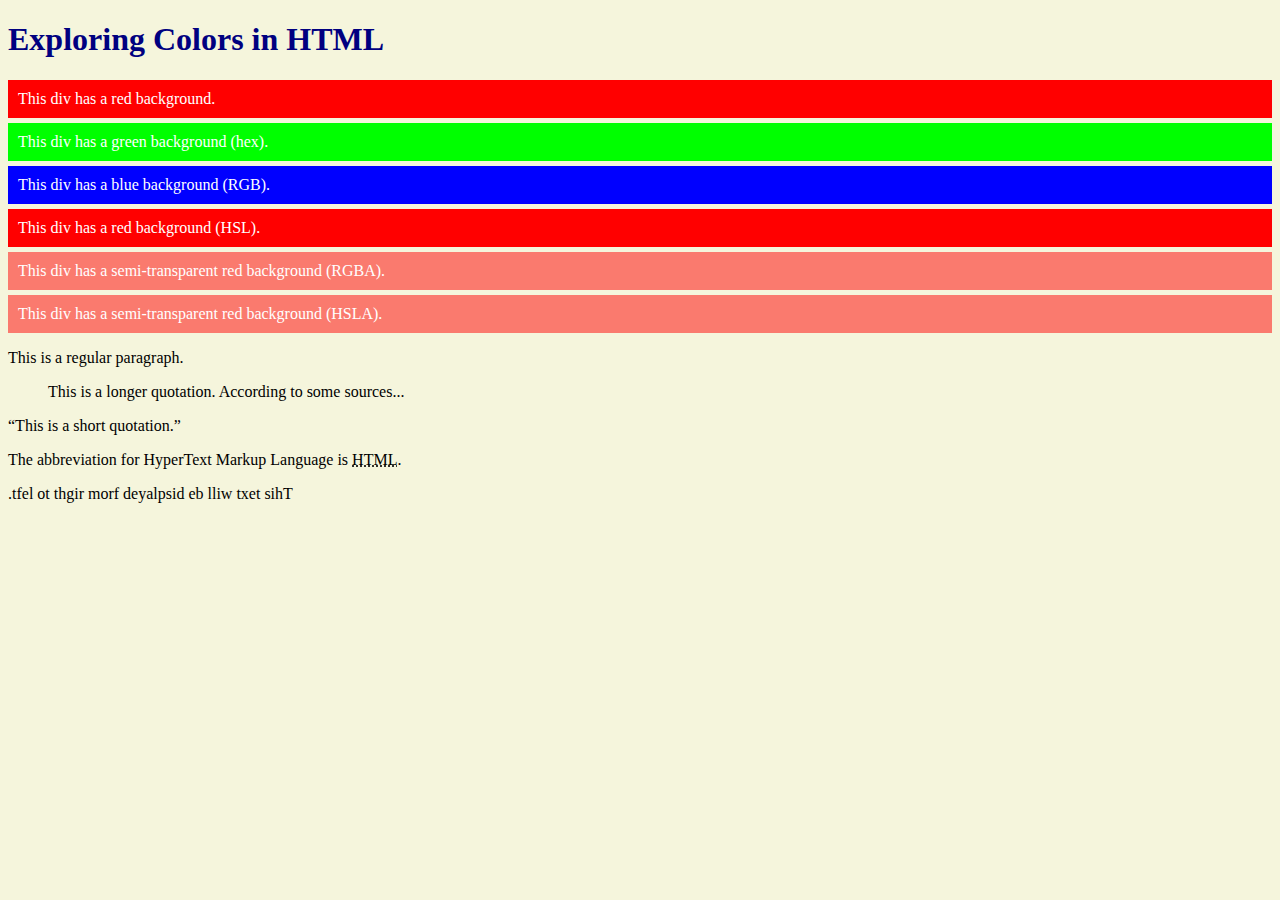
<file: HTML/colors.html>
<!DOCTYPE html>
<html lang="en">
<head>
    <meta charset="UTF-8">
    <meta name="viewport" content="width=device-width, initial-scale=1.0">
    <title>Color Exploration</title>
    <link rel="stylesheet" href="style.css">
</head>
<body>
    <h1>Exploring Colors in HTML</h1>

    <div style="background-color: red;">This div has a red background.</div>
    <div style="background-color: #00FF00;">This div has a green background (hex).</div>
    <div style="background-color: rgb(0, 0, 255);">This div has a blue background (RGB).</div>
    <div style="background-color: hsl(0, 100%, 50%);">This div has a red background (HSL).</div>
    <div style="background-color: rgba(255, 0, 0, 0.5);">This div has a semi-transparent red background (RGBA).</div>
    <div style="background-color: hsla(0, 100%, 50%, 0.5);">This div has a semi-transparent red background (HSLA).</div>

    <p>This is a regular paragraph.</p>
    <blockquote>
        This is a longer quotation. According to some sources...
    </blockquote>
    <q>This is a short quotation.</q>
    <p>The abbreviation for HyperText Markup Language is <abbr title="HyperText Markup Language">HTML</abbr>.</p>
    <p><bdo dir="rtl">This text will be displayed from right to left.</bdo></p>

    </body>
</html>
</file>
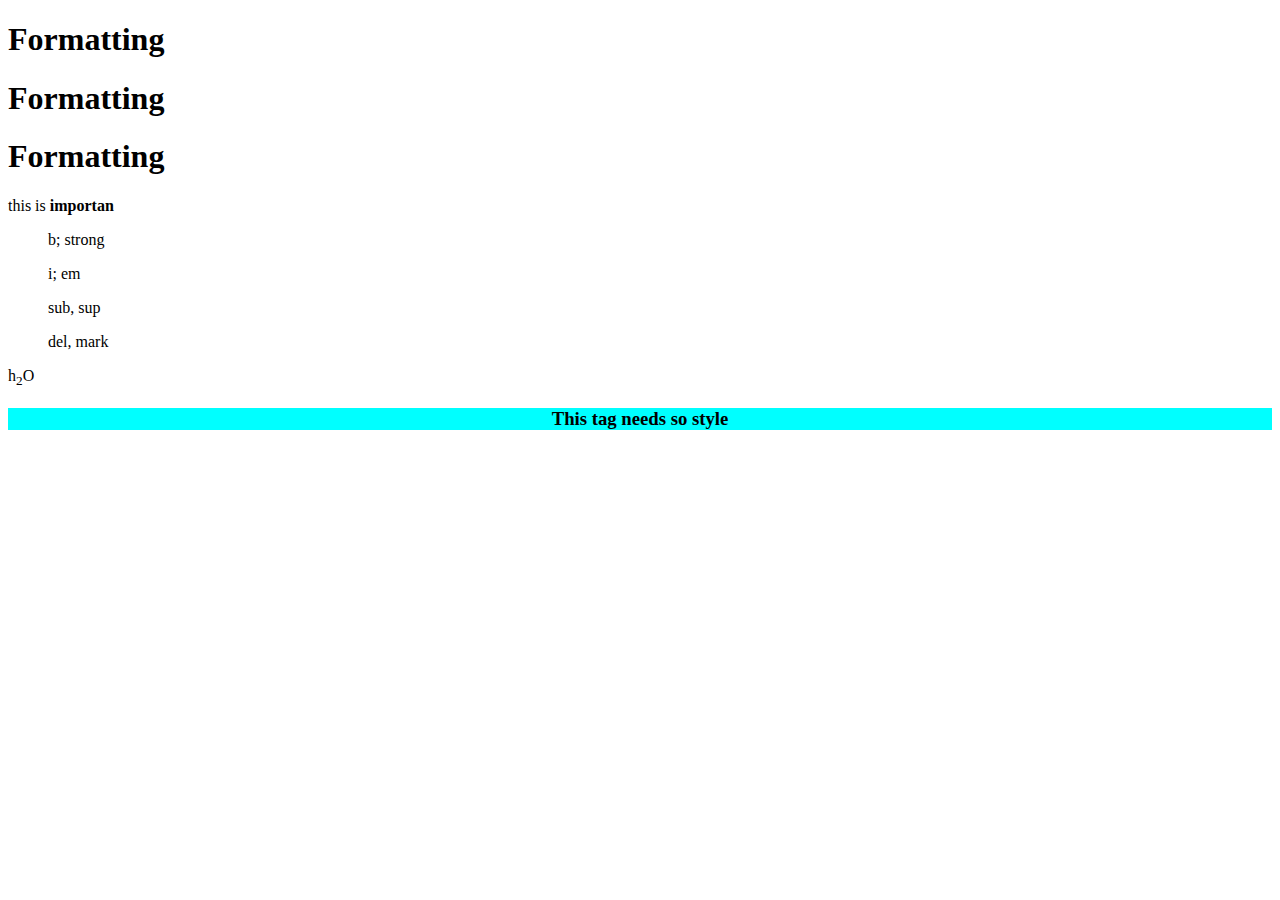
<file: HTML/Formating.html>
<!DOCTYPE html>
<html lang="en">
<head>
    <meta charset="UTF-8">
    <meta name="viewport" content="width=device-width, initial-scale=1.0">
    <title>Document</title>
</head>
<body>
    <h1>Formatting</h1>
    <h1>Formatting</h1>
    <h1>Formatting</h1>
    <p> this is <strong>importan</strong> </p>

    <ul class="li">b; strong</ul>
    <ul class="li">i; em</ul>
    <ul class="li">sub, sup</ul>
    <ul class="li">del, mark</ul>
    <p>
        h<sub>2</sub>O
    </p>

    <h3 style="text-align: center;
    background-color: aqua;">This tag needs so style</h3>
</body>
</html>
</file>
<file: HTML/style.css>
body {
    background-color: lightgray; 
}

h1 {
    color: navy;
}

div {
    color: white;
    padding: 10px;
    margin-bottom: 5px;
}

body {
    background-color: beige; 
}
</file>
